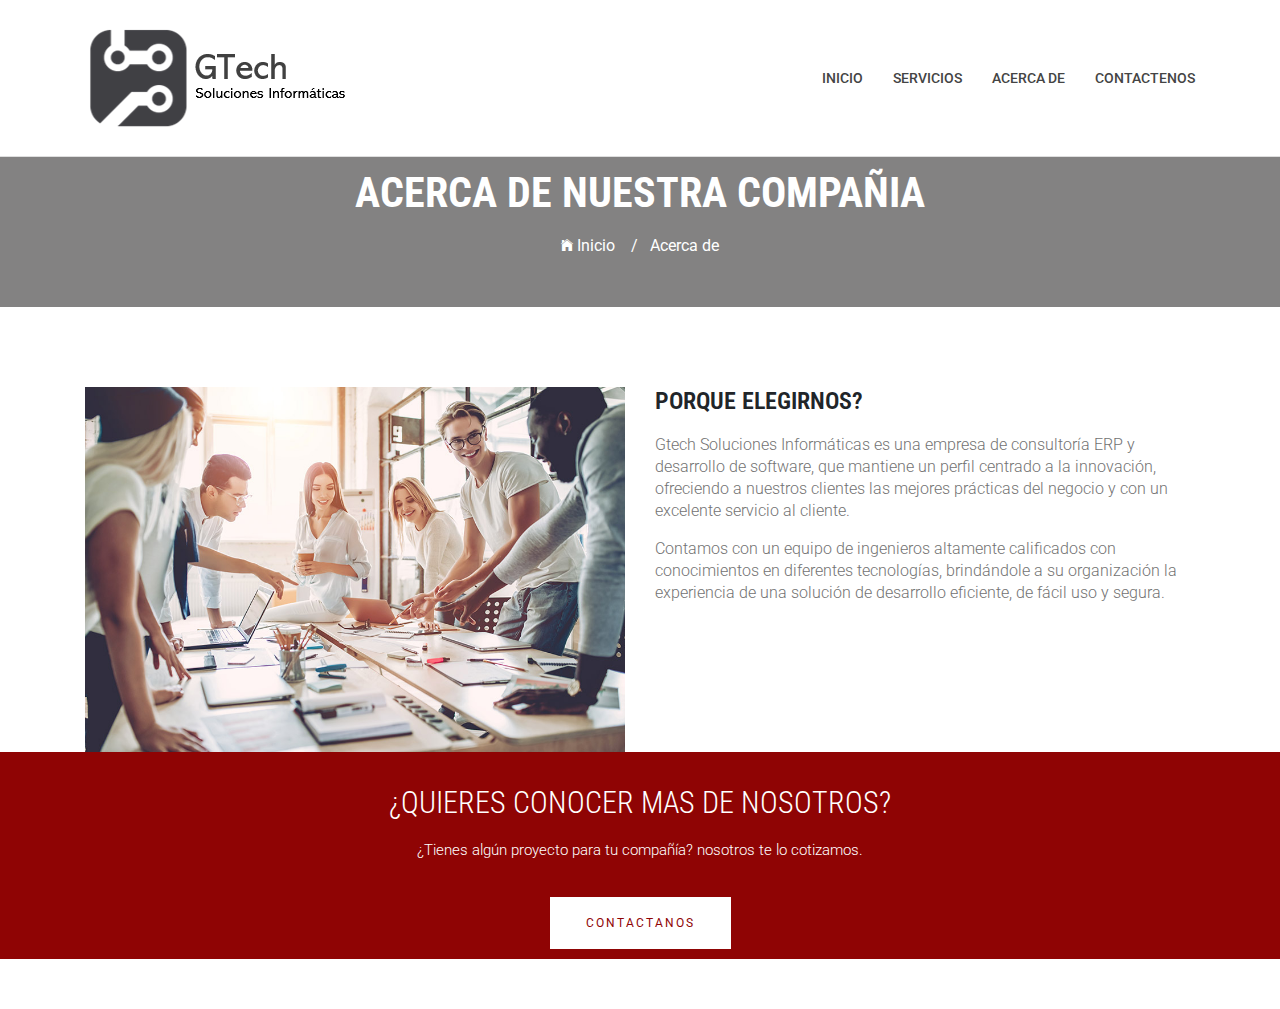
<file: about.html>
<!DOCTYPE html>
<html class="no-js">
    <head>
        <!-- Basic Page Needs
        ================================================== -->
        <meta charset="utf-8">
        <meta http-equiv="Content-Type" content="text/html; charset=utf-8">
        <link rel="icon" href="favicon.ico">
        <title>GTech Soluciones Informàticas</title>
        <meta name="description" content="">
        <meta name="keywords" content="">
        <meta name="author" content="">
        <!-- Mobile Specific Metas
        ================================================== -->
        <meta name="format-detection" content="telephone=no">
        <meta name="viewport" content="width=device-width, initial-scale=1">

        
        <!-- Template CSS Files
        ================================================== -->
        <!-- Twitter Bootstrs CSS -->
        <link rel="stylesheet" href="plugins/bootstrap/bootstrap.min.css">
        <!-- Ionicons Fonts Css -->
        <link rel="stylesheet" href="plugins/ionicons/ionicons.min.css">
        <!-- animate css -->
        <link rel="stylesheet" href="plugins/animate-css/animate.css">
        <!-- Hero area slider css-->
        <link rel="stylesheet" href="plugins/slider/slider.css">
        <!-- slick slider -->
        <link rel="stylesheet" href="plugins/slick/slick.css">
        <!-- Fancybox -->
        <link rel="stylesheet" href="plugins/facncybox/jquery.fancybox.css">
        <!-- hover -->
        <link rel="stylesheet" href="plugins/hover/hover-min.css">
        <!-- template main css file -->
        <link rel="stylesheet" href="css/style.css">
    </head>
    <body>

<!--
        ==================================================
        Header Section Start
        ================================================== -->
<section class="top-bar animated-header">
    <div class="container">
        <div class="row">
            <div class="col-lg-12">
                <nav class="navbar navbar-expand-lg navbar-light bg-light">
                    <a class="navbar-brand" href="index.html">
                        <img src="./images/Logo - nombre.png" alt="logo">
                    </a>
                    <button class="navbar-toggler" type="button" data-toggle="collapse" data-target="#navbarSupportedContent" aria-controls="navbarSupportedContent"
                        aria-expanded="false" aria-label="Toggle navigation">
                        <span class="navbar-toggler-icon"></span>
                    </button>

                    <div class="collapse navbar-collapse" id="navbarSupportedContent">
                        <ul class="navbar-nav ml-auto">
                            <li class="nav-item">
                                <a class="nav-link" href="index.html">Inicio
                                    <span class="sr-only">(current)</span>
                                </a>
                            </li>
                            <li class="nav-item">
                                <a class="nav-link" href="service.html">Servicios</a>
                            </li>
                        
                             <li class="nav-item">
                            <a class="nav-link" href="about.html">Acerca de</a>
                             </li>
                            <li class="nav-item">
                                <a class="nav-link" href="contact.html">Contactenos</a>
                            </li>
                        </ul>
                    </div>
                </nav>
            </div>
        </div>
    </div>
</section>

        <!-- 
        ================================================== 
            Global Page Section Start
        ================================================== -->
        <section class="global-page-header">
            <div class="container">
                <div class="row">
                    <div class="col-md-12">
                        <div class="block">
                            <br>
                            <br>
                            <h2>Acerca de nuestra compañia</h2>
                            <ol class="breadcrumb list-inline text-center">
                                <li class="list-inline-item">
                                    <a href="index.html">
                                        <i class="ion-ios-home"></i>
                                        Inicio  &nbsp; &nbsp;/
                                    </a>
                                </li>
                                <li class="active list-inline-item">Acerca de</li>
                            </ol>
                        </div>
                    </div>
                </div>
            </div>
        </section>


<!-- 
================================================== 
    Company Description Section Start
================================================== -->
<section class="company-description">
    <div class="container">
        <div class="row">
            <div class="col-md-6 wow fadeInLeft" data-wow-delay=".3s" >
                <img src="images/about/about-company.jpg" alt="" class="img-fluid">
            </div>
            <div class="col-md-6">
                <div class="block">
                    <h3 class="subtitle wow fadeInUp" data-wow-delay=".3s" data-wow-duration="500ms">Porque elegirnos?</h3>
                    <p  class="wow fadeInUp" data-wow-delay=".5s" data-wow-duration="500ms" >
                        Gtech Soluciones Informáticas es una empresa de consultoría ERP y desarrollo de software, que mantiene un perfil centrado a la innovación, ofreciendo a nuestros clientes las mejores prácticas del negocio y con un excelente servicio al cliente.
                    </p>
                    <p  class="wow fadeInUp" data-wow-delay=".7s" data-wow-duration="500ms">
                        Contamos con un equipo de ingenieros altamente calificados con conocimientos en diferentes tecnologías, brindándole a su organización la experiencia de una solución de desarrollo eficiente, de fácil uso y segura.
                    </p>
                    
                </div>
            </div>
        </div>
    </div>
</section>


            <!--
            ==================================================
            Call To Action Section Start
            ================================================== -->
            <section id="call-to-action">
                <div class="container">
                    <div class="row">
                        <div class="col-md-12">
                            <div class="block">
                                <br>
                                <h2 class="title wow fadeInDown" data-wow-delay=".3s" data-wow-duration="500ms">¿Quieres conocer mas de nosotros? </h1>
                                <p class="wow fadeInDown" data-wow-delay=".5s" data-wow-duration="500ms">¿Tienes algún proyecto para tu compañía? nosotros te lo cotizamos.</p>
                                <a href="contact.html" class="btn btn-default btn-contact wow fadeInDown" data-wow-delay=".7s" data-wow-duration="500ms">Contactanos</a>
                            </div>
                        </div>
                        
                    </div>
                </div>
            </section>


            <!--
            ==================================================
            Footer Section Start
            ================================================== -->
            <footer id="footer">
                <div class="container">
                    <div class="row content-justify-between">
                       <!-- <div class="col-md-8 col-12 text-center text-lg-left text-md-left">
                            <p class="copyright">Copyright: Design and Developed by <a href="http://www.Themefisher.com" target="_blank">Themefisher</a>. <br> 
                                Get More Bootstrap Template From Our 
                                <a href="https://themefisher.com/free-bootstrap-templates/" target="_blank">Store</a>
                            </p>
                        </div>
                        <div class="col-md-4 col-12">
                            <!-- Social Media 
                            <ul class="social text-center text-md-right text-lg-right">
                                <li>
                                    <a href="http://wwww.fb.com/themefisher" class="Facebook">
                                        <i class="ion-social-facebook"></i>
                                    </a>
                                </li>
                                <li>
                                    <a href="http://wwww.twitter.com/themefisher" class="Twitter">
                                        <i class="ion-social-twitter"></i>
                                    </a>
                                </li>
                                <li>
                                    <a href="#" class="Linkedin">
                                        <i class="ion-social-linkedin"></i>
                                    </a>
                                </li>
                                <li>
                                    <a href="http://wwww.fb.com/themefisher" class="Google Plus">
                                        <i class="ion-social-googleplus"></i>
                                    </a>
                                </li>
                            </ul>
                        </div> -->
                    </div>
                </div>
            </footer> <!-- /#footer -->

	<!-- Template Javascript Files
	================================================== -->
	<!-- jquery -->
	<script src="plugins/jQurey/jquery.min.js"></script>
	<!-- Form Validation -->
    <script src="plugins/form-validation/jquery.form.js"></script> 
    <script src="plugins/form-validation/jquery.validate.min.js"></script>
	<!-- slick slider -->
	<script src="plugins/slick/slick.min.js"></script>
	<!-- bootstrap js -->
	<script src="plugins/bootstrap/bootstrap.min.js"></script>
	<!-- wow js -->
	<script src="plugins/wow-js/wow.min.js"></script>
	<!-- slider js -->
	<script src="plugins/slider/slider.js"></script>
	<!-- Fancybox -->
	<script src="plugins/facncybox/jquery.fancybox.js"></script>
	<!-- template main js -->
	<script src="js/main.js"></script>
 	</body>
</html>
</file>
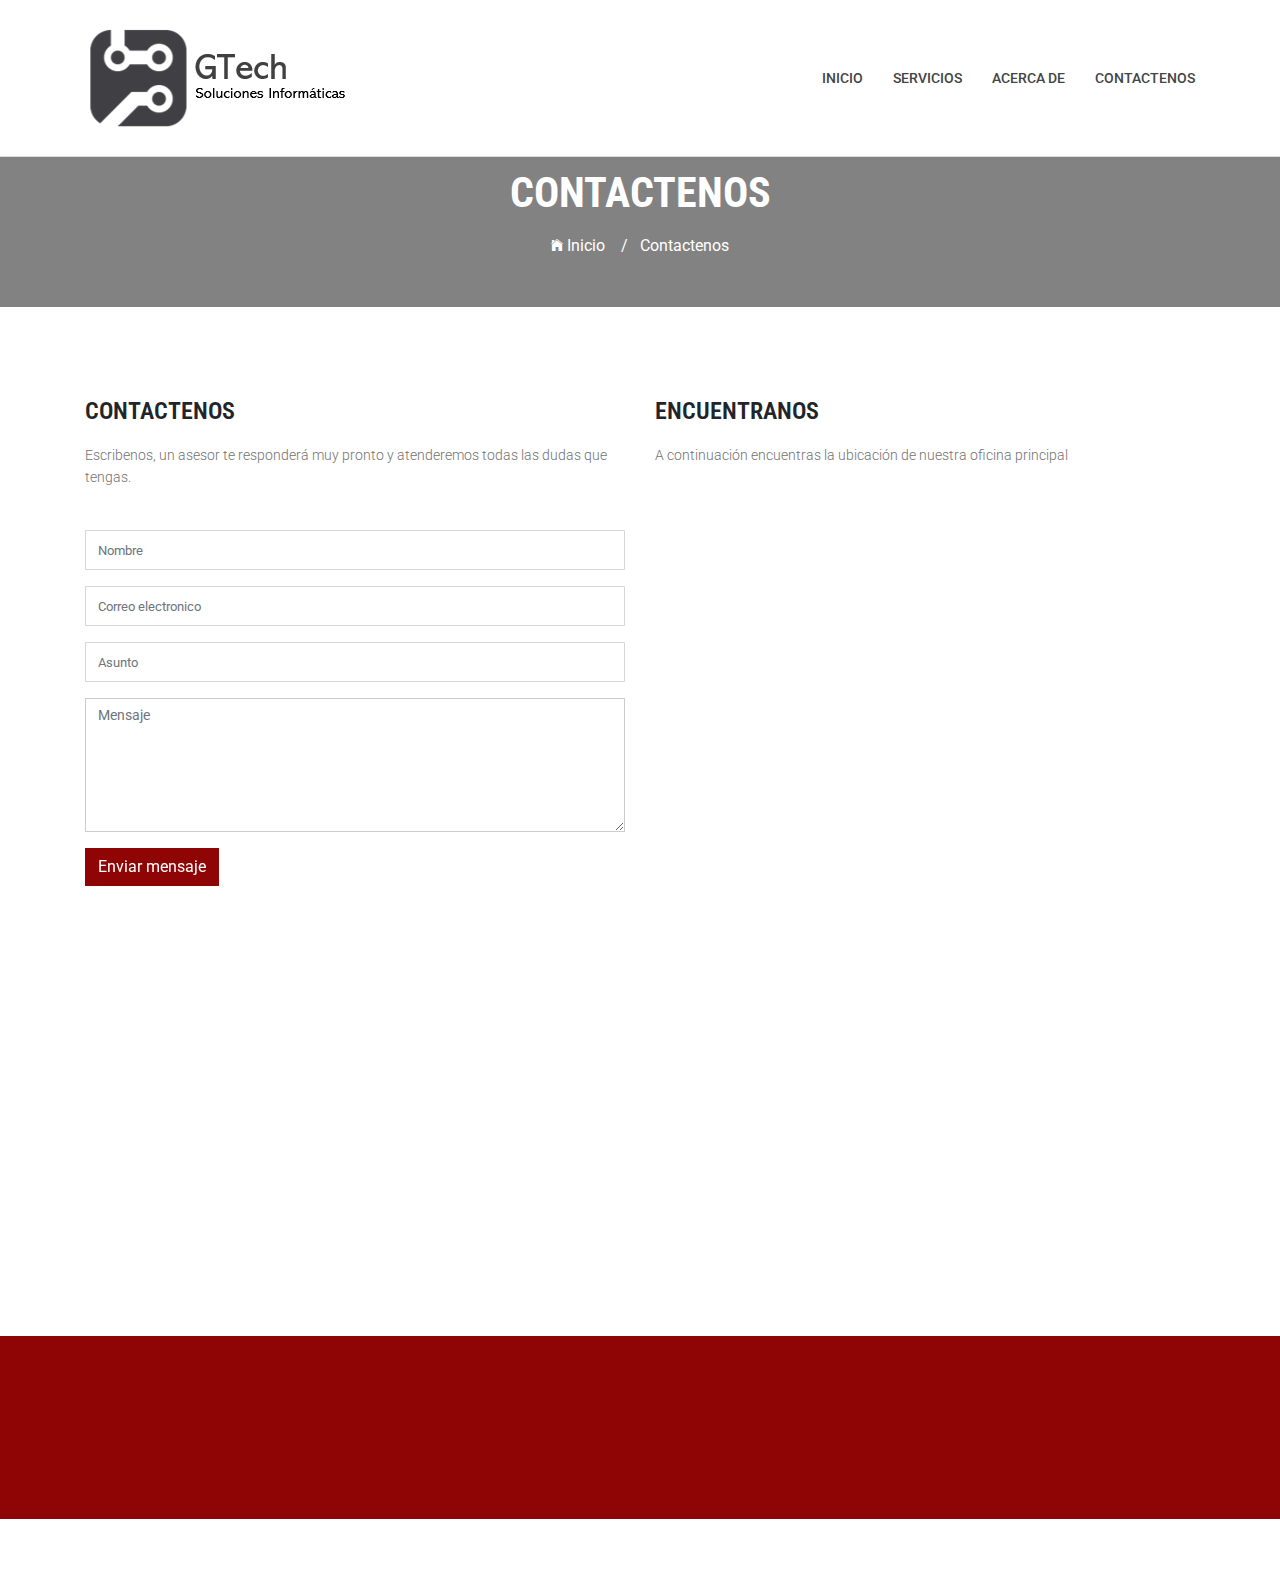
<file: contact.html>
<!DOCTYPE html>
<html class="no-js">
    <head>
        <!-- Basic Page Needs
        ================================================== -->
        <meta charset="utf-8">
        <meta http-equiv="Content-Type" content="text/html; charset=utf-8">
        <link rel="icon" href="favicon.ico">
        <title>GTech Soluciones Informáticas</title>
        <meta name="description" content="">
        <meta name="keywords" content="">
        <meta name="author" content="">
        <!-- Mobile Specific Metas
        ================================================== -->
        <meta name="format-detection" content="telephone=no">
        <meta name="viewport" content="width=device-width, initial-scale=1">

        
        <!-- Template CSS Files
        ================================================== -->
        <!-- Twitter Bootstrs CSS -->
        <link rel="stylesheet" href="plugins/bootstrap/bootstrap.min.css">
        <!-- Ionicons Fonts Css -->
        <link rel="stylesheet" href="plugins/ionicons/ionicons.min.css">
        <!-- animate css -->
        <link rel="stylesheet" href="plugins/animate-css/animate.css">
        <!-- Hero area slider css-->
        <link rel="stylesheet" href="plugins/slider/slider.css">
        <!-- slick slider -->
        <link rel="stylesheet" href="plugins/slick/slick.css">
        <!-- Fancybox -->
        <link rel="stylesheet" href="plugins/facncybox/jquery.fancybox.css">
        <!-- hover -->
        <link rel="stylesheet" href="plugins/hover/hover-min.css">
        <!-- template main css file -->
        <link rel="stylesheet" href="css/style.css">
    </head>
    <body>

<!--
        ==================================================
        Header Section Start
        ================================================== -->
<section class="top-bar animated-header">
    <div class="container">
        <div class="row">
            <div class="col-lg-12">
                <nav class="navbar navbar-expand-lg navbar-light bg-light">
                    <a class="navbar-brand" href="index.html">
                        <img src="./images/Logo - nombre.png" alt="logo">
                    </a>
                    <button class="navbar-toggler" type="button" data-toggle="collapse" data-target="#navbarSupportedContent" aria-controls="navbarSupportedContent"
                        aria-expanded="false" aria-label="Toggle navigation">
                        <span class="navbar-toggler-icon"></span>
                    </button>

                    <div class="collapse navbar-collapse" id="navbarSupportedContent">
                        <ul class="navbar-nav ml-auto">
                            <li class="nav-item">
                                <a class="nav-link" href="index.html">Inicio
                                    <span class="sr-only">(current)</span>
                                </a>
                            </li>
                            <li class="nav-item">
                                <a class="nav-link" href="service.html">Servicios</a>
                            </li>
                            <li class="nav-item">
                                <a class="nav-link" href="about.html">Acerca de</a>
                            </li>
                                                    
                            <li class="nav-item">
                                <a class="nav-link" href="contact.html">Contactenos</a>
                            </li>
                        </ul>
                    </div>
                </nav>
            </div>
        </div>
    </div>
</section>

        <!-- 
        ================================================== 
            Global Page Section Start
        ================================================== -->
        <section class="global-page-header">
            <div class="container">
                <div class="row">
                    <div class="col-md-12">
                        <div class="block">
                            <br>
                            <br>
                            <h2>Contactenos</h2>
                            <ol class="breadcrumb list-inline text-center">
                                <li class="list-inline-item">
                                    <a href="index.html">
                                        <i class="ion-ios-home"></i>
                                        Inicio  &nbsp; &nbsp;/
                                    </a>
                                </li>
                                <li class="active list-inline-item">Contactenos</li>
                            </ol>
                        </div>
                    </div>
                </div>
            </div>
        </section>


<!-- 
================================================== 
    Contact Section Start
================================================== -->
<section id="contact-section">
    <div class="container">
        <div class="row">
            <div class="col-md-6 mb-5 mb-md-0">
                <div class="block">
                    <h2 class="subtitle wow fadeInDown" data-wow-duration="500ms" data-wow-delay=".3s">Contactenos</h2>
                    <p class="subtitle-des wow fadeInDown" data-wow-duration="500ms" data-wow-delay=".5s">
                       Escribenos, un asesor te responderá muy pronto y atenderemos todas las dudas que tengas.
                    </p>
                    <div class="contact-form">
                        <form id="contact-form" method="#" action="#" role="form">
                
                            <div class="form-group wow fadeInDown" data-wow-duration="500ms" data-wow-delay=".6s">
                                <input type="text" placeholder="Nombre" class="form-control" name="name" id="name">
                            </div>
                            
                            <div class="form-group wow fadeInDown" data-wow-duration="500ms" data-wow-delay=".8s">
                                <input type="email" placeholder="Correo electronico" class="form-control" name="email" id="email" >
                            </div>
                            
                            <div class="form-group wow fadeInDown" data-wow-duration="500ms" data-wow-delay="1s">
                                <input type="text" placeholder="Asunto" class="form-control" name="subject" id="subject">
                            </div>
                            
                            <div class="form-group wow fadeInDown" data-wow-duration="500ms" data-wow-delay="1.2s">
                                <textarea rows="6" placeholder="Mensaje" class="form-control" name="message" id="message"></textarea>    
                            </div>
                            
                            <div id="success" class="success">
                                Gracias! Tu correo esta en camino :)
                            </div>
                            
                            <div id="error" class="error">
                                No hemos podido enviar tu mensaje. Intenta mas tarde:(
                            </div>
                            
                            <div id="submit" class="wow fadeInDown" data-wow-duration="500ms" data-wow-delay="1.4s">
                                <button type="submit" id="contact-submit" class="btn btn-default btn-send hvr-bounce-to-right" value="Send Message">Enviar mensaje</button>
                            </div>                      
                        </form>
                    </div>
                </div>
            </div>
            <div class="col-md-6">
                 <div class="map-area">
                    <h2 class="subtitle  wow fadeInDown" data-wow-duration="500ms" data-wow-delay=".3s">Encuentranos </h2>
                    <p class="subtitle-des wow fadeInDown" data-wow-duration="500ms" data-wow-delay=".5s">
                        A continuación encuentras la ubicación de nuestra oficina principal
                        
                    </p>
                    <div class="map">
                        <iframe src="https://www.google.com/maps/embed?pb=!1m14!1m8!1m3!1d1988.1844587961275!2d-74.02442611946185!3d4.705812761965057!3m2!1i1024!2i768!4f13.1!3m3!1m2!1s0x0%3A0xbea12b29af5ba9bc!2sAltos%20Del%20Cerro!5e0!3m2!1ses-419!2sco!4v1651543530113!5m2!1ses-419!2sco" width="600" height="450" style="border:0;" allowfullscreen="" loading="lazy" referrerpolicy="no-referrer-when-downgrade"></iframe>
                    </div>
                </div>
            </div>
        </div>
        <div class="row address-details">
            <div class="col-lg-4 col-sm-6">
                <div class="phone wow fadeInLeft" data-wow-duration="500ms" data-wow-delay=".9s">
                    <i class="ion-ios-telephone-outline"></i>
                    <br>
                    <img src="./images/telefono.png" alt="telefono">
                   
                </div>
            </div>
            
            <div class="col-lg-4 col-sm-6">
                <div class="email wow fadeInLeft" data-wow-duration="500ms" data-wow-delay=".7s">
                    <i class="ion-ios-email-outline"></i>
                    <br>
                    <img src="./images/correo.png" alt="email">
                    
                </div>
            </div>
            <div class="col-lg-4 col-sm-6">
                <div class="address wow fadeInLeft" data-wow-duration="500ms" data-wow-delay=".5s">
                    <i class="ion-ios-location-outline"></i>
                    <br>
                    <img src="./images/direccion.png" alt="direccion">
                   
                </div>
            </div>

        </div>
    </div>
</section>  




            <!--
            ==================================================
            Call To Action Section Start
            ================================================== -->
            <section id="call-to-action">
                <div class="container">
                    <div class="row">
                        <div class="col-md-12">
                            <div class="block">
                                <h2 class="title wow fadeInDown" data-wow-delay=".3s" data-wow-duration="500ms">¿Quieres conocer mas de nosotros? </h1>
                                <p class="wow fadeInDown" data-wow-delay=".5s" data-wow-duration="500ms">¿Tienes algún proyecto para tu compañía? nosotros te lo cotizamos.</p>
                                <a href="contact.html" class="btn btn-default btn-contact wow fadeInDown" data-wow-delay=".7s" data-wow-duration="500ms">Contactanos</a>
                            </div>
                        </div>
                        
                    </div>
                </div>
            </section>

            <!--
            ==================================================
            Footer Section Start
            ================================================== -->
            <footer id="footer">
                <div class="container">
                    <div class="row content-justify-between">
                       <!--  <div class="col-md-8 col-12 text-center text-lg-left text-md-left">
                            <p class="copyright">Copyright: Design and Developed by <a href="http://www.Themefisher.com" target="_blank">Themefisher</a>. <br> 
                                Get More Bootstrap Template From Our 
                                <a href="https://themefisher.com/free-bootstrap-templates/" target="_blank">Store</a>
                            </p>
                        </div>
                        <div class="col-md-4 col-12">
                            <!-- Social Media
                            <ul class="social text-center text-md-right text-lg-right">
                                <li>
                                    <a href="http://wwww.fb.com/themefisher" class="Facebook">
                                        <i class="ion-social-facebook"></i>
                                    </a>
                                </li>
                                <li>
                                    <a href="http://wwww.twitter.com/themefisher" class="Twitter">
                                        <i class="ion-social-twitter"></i>
                                    </a>
                                </li>
                                <li>
                                    <a href="#" class="Linkedin">
                                        <i class="ion-social-linkedin"></i>
                                    </a>
                                </li>
                                <li>
                                    <a href="http://wwww.fb.com/themefisher" class="Google Plus">
                                        <i class="ion-social-googleplus"></i>
                                    </a>
                                </li>
                            </ul>
                        </div>-->
                    </div>
                </div>
            </footer> <!-- /#footer -->

	<!-- Template Javascript Files
	================================================== -->
	<!-- jquery -->
	<script src="plugins/jQurey/jquery.min.js"></script>
	<!-- Form Validation -->
    <script src="plugins/form-validation/jquery.form.js"></script> 
    <script src="plugins/form-validation/jquery.validate.min.js"></script>
	<!-- slick slider -->
	<script src="plugins/slick/slick.min.js"></script>
	<!-- bootstrap js -->
	<script src="plugins/bootstrap/bootstrap.min.js"></script>
	<!-- wow js -->
	<script src="plugins/wow-js/wow.min.js"></script>
	<!-- slider js -->
	<script src="plugins/slider/slider.js"></script>
	<!-- Fancybox -->
	<script src="plugins/facncybox/jquery.fancybox.js"></script>
	<!-- template main js -->
	<script src="js/main.js"></script>
 	</body>
</html>
</file>
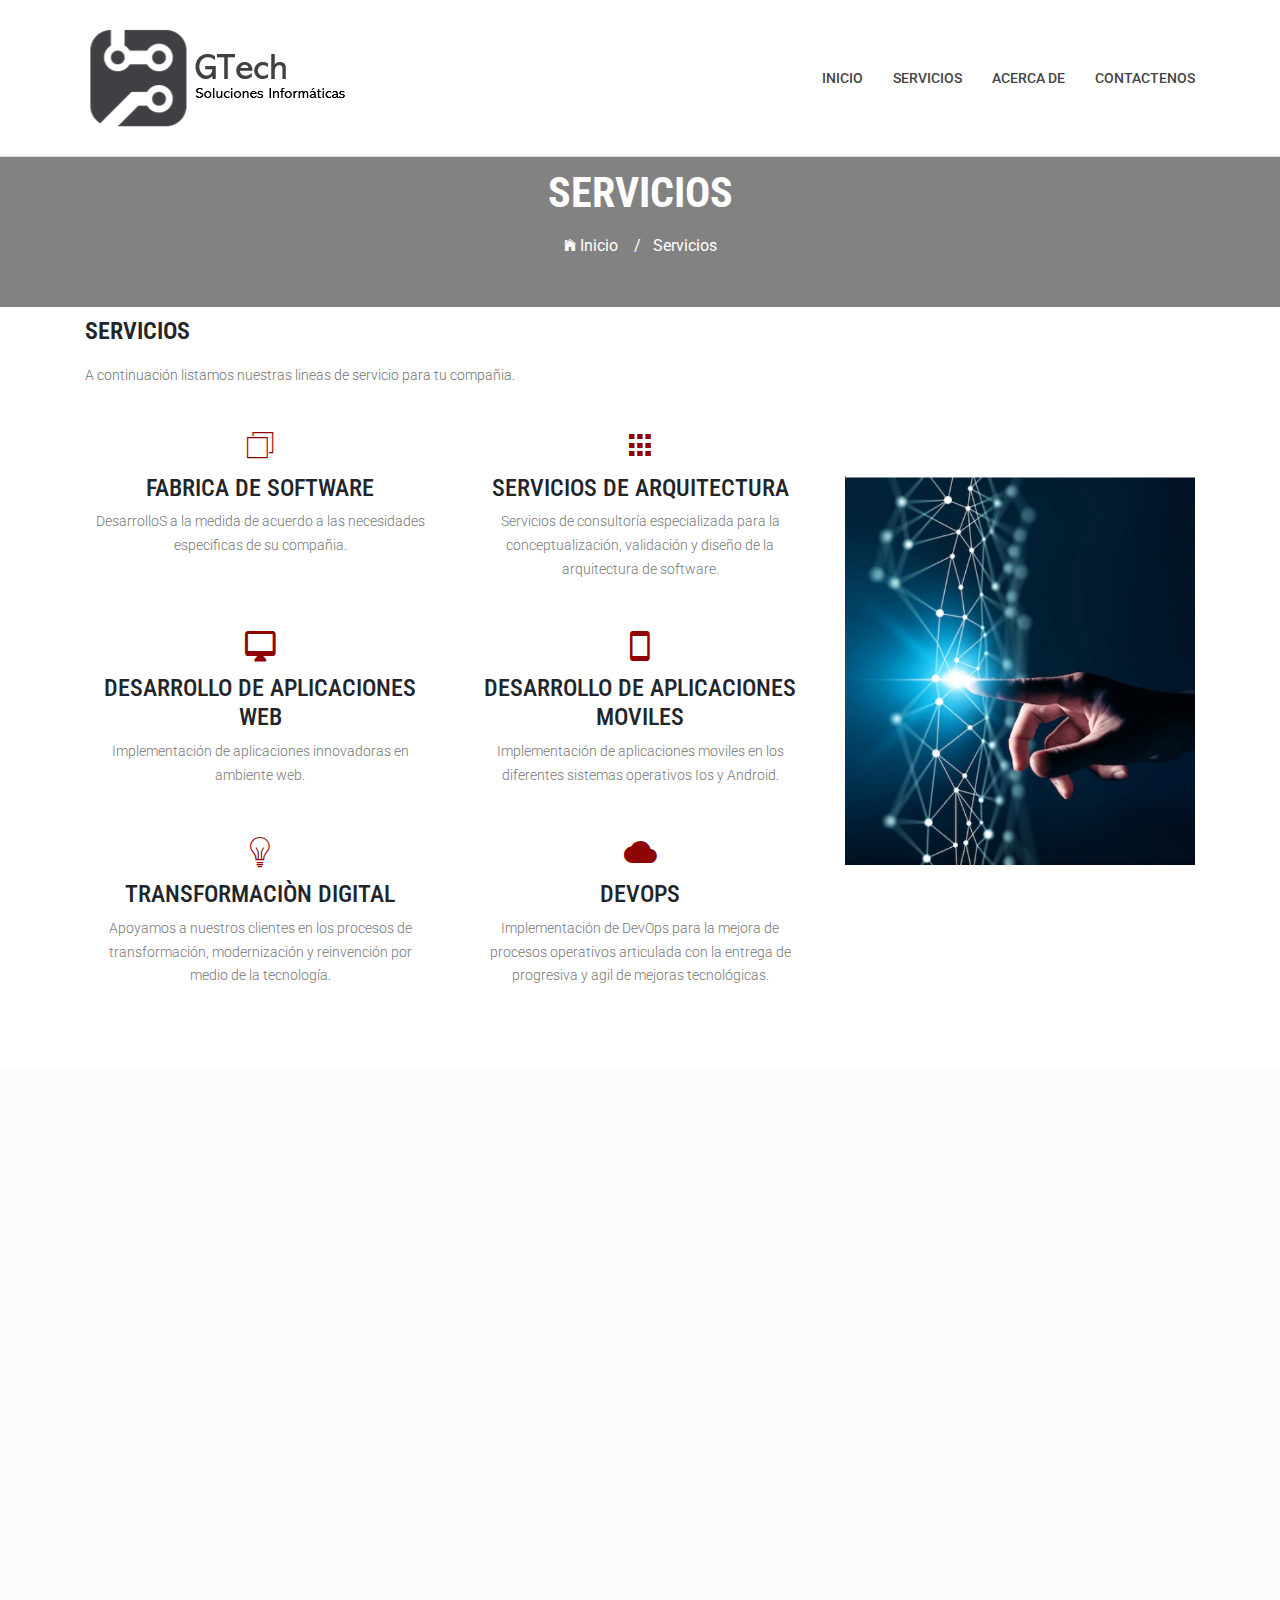
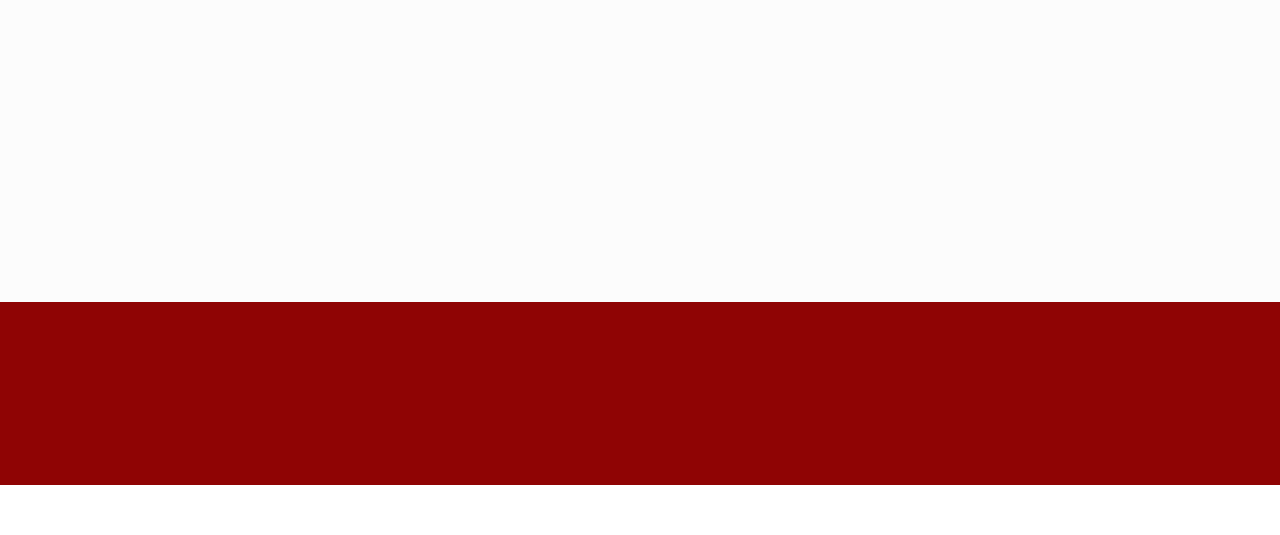
<file: service.html>
<!DOCTYPE html>
<html class="no-js">
    <head>
        <!-- Basic Page Needs
        ================================================== -->
        <meta charset="utf-8">
        <meta http-equiv="Content-Type" content="text/html; charset=utf-8">
        <link rel="icon" href="favicon.ico">
        <title>GTech Soluciones Informáticas</title>
        <meta name="description" content="">
        <meta name="keywords" content="">
        <meta name="author" content="">
        <!-- Mobile Specific Metas
        ================================================== -->
        <meta name="format-detection" content="telephone=no">
        <meta name="viewport" content="width=device-width, initial-scale=1">
        <!-- Atrubuir fotos
        ================================================== -->
        <a href='https://www.freepik.es/vectores/fondo-redes'>Vector de fondo redes creado por rawpixel.com - www.freepik.es</a>  <!-- Template CSS Files
        ================================================== -->
        <!-- Twitter Bootstrs CSS -->
        <link rel="stylesheet" href="plugins/bootstrap/bootstrap.min.css">
        <!-- Ionicons Fonts Css -->
        <link rel="stylesheet" href="plugins/ionicons/ionicons.min.css">
        <!-- animate css -->
        <link rel="stylesheet" href="plugins/animate-css/animate.css">
        <!-- Hero area slider css-->
        <link rel="stylesheet" href="plugins/slider/slider.css">
        <!-- slick slider -->
        <link rel="stylesheet" href="plugins/slick/slick.css">
        <!-- Fancybox -->
        <link rel="stylesheet" href="plugins/facncybox/jquery.fancybox.css">
        <!-- hover -->
        <link rel="stylesheet" href="plugins/hover/hover-min.css">
        <!-- template main css file -->
        <link rel="stylesheet" href="css/style.css">
    </head>
    <body>

<!--
        ==================================================
        Header Section Start
        ================================================== -->
<section class="top-bar animated-header">
    <div class="container">
        <div class="row">
            <div class="col-lg-12">
                <nav class="navbar navbar-expand-lg navbar-light bg-light">
                    <a class="navbar-brand" href="index.html">
                        <img src="./images/Logo - nombre.png" alt="logo">
                    </a>
                    <button class="navbar-toggler" type="button" data-toggle="collapse" data-target="#navbarSupportedContent" aria-controls="navbarSupportedContent"
                        aria-expanded="false" aria-label="Toggle navigation">
                        <span class="navbar-toggler-icon"></span>
                    </button>

                    <div class="collapse navbar-collapse" id="navbarSupportedContent">
                        <ul class="navbar-nav ml-auto">
                            <li class="nav-item">
                                <a class="nav-link" href="index.html">Inicio
                                    <span class="sr-only">(current)</span>
                                </a>
                            </li>
                            
                            <li class="nav-item">
                                <a class="nav-link" href="service.html">Servicios</a>
                            </li>
                            <li class="nav-item">
                                <a class="nav-link" href="about.html">Acerca de</a>
                            </li>
                            <li class="nav-item">
                                <a class="nav-link" href="contact.html">Contactenos</a>
                            </li>
                        </ul>
                    </div>
                </nav>
            </div>
        </div>
    </div>
</section>

        <!-- 
        ================================================== 
            Global Page Section Start
        ================================================== -->
        <section class="global-page-header">
            <div class="container">
                <div class="row">
                    <div class="col-md-12">
                        <div class="block">
                            <br>
                            <h2>Servicios</h2>
                            <ol class="breadcrumb list-inline text-center">
                                <li class="list-inline-item">
                                    <a href="index.html">
                                        <i class="ion-ios-home"></i>
                                        Inicio  &nbsp; &nbsp;/
                                    </a>
                                </li>
                                <li class="active list-inline-item">Servicios</li>
                            </ol>
                        </div>
                    </div>
                </div>
            </div>
        </section>


<!-- 
================================================== 
    Service Page Section  Start
================================================== -->
<section id="service-page" class="pages service-page">
    <div class="container">
        <div class="row">
            <div class="col-lg-6">
                <h2 class="subtitle wow fadeInUp animated" data-wow-delay=".3s" data-wow-duration="500ms">Servicios</h2>
                <p class="subtitle-des wow fadeInUp animated" data-wow-delay=".5s" data-wow-duration="500ms">
                    A continuación listamos nuestras lineas de servicio para tu compañia.</p>
            </div>
        </div>
        <div class="row">
            <div class="col-lg-8 order-2 order-lg-1">
                <div class="block">
                    <div class="row service-parts">
                        <div class="col-md-6">
                            <div class="block wow fadeInUp animated" data-wow-duration="400ms" data-wow-delay="600ms">
                                <i class="ion-ios-browsers-outline"></i>
                                <h4>FABRICA DE SOFTWARE</h4>
                                <p>DesarrolloS a la medida de acuerdo a las necesidades especificas de su compañia.</p>
                            </div>
                        </div>
                        <div class="col-md-6">
                            <div class="block wow fadeInUp animated" data-wow-duration="400ms" data-wow-delay="800ms">
                                <i class="ion-android-apps"></i>
                                <h4>SERVICIOS DE ARQUITECTURA</h4>
                                <p>Servicios de consultoría especializada para la conceptualización, validación y diseño de la arquitectura de software.</p>
                            </div>
                        </div>
                        <div class="col-md-6">
                            <div class="block wow fadeInUp animated" data-wow-duration="400ms" data-wow-delay="600ms">
                                <i class="ion-android-desktop"></i>
                                <h4>DESARROLLO DE APLICACIONES WEB</h4>
                                <p>Implementación de aplicaciones innovadoras en ambiente web.</p>
                            </div>
                        </div>
                        <div class="col-md-6">
                            <div class="block wow fadeInUp animated" data-wow-duration="400ms" data-wow-delay="800ms">
                                <i class="ion-android-phone-portrait"></i>
                                <h4>DESARROLLO DE APLICACIONES MOVILES</h4>
                                <p>Implementación de aplicaciones moviles en los diferentes sistemas operativos Ios y Android.</p>
                            </div>
                        </div>
                        <div class="col-md-6">
                            <div class="block wow fadeInUp animated" data-wow-duration="400ms" data-wow-delay="1s">
                                <i class="ion-ios-lightbulb-outline"></i>
                                <h4>TRANSFORMACIÒN DIGITAL</h4>
                                <p>Apoyamos a nuestros clientes en los procesos de transformación, modernización y reinvención por medio de la tecnología.</p>
                            </div>
                        </div>
                        <div class="col-md-6">
                            <div class="block wow fadeInUp animated" data-wow-duration="400ms" data-wow-delay="1.1s">
                                <i class="ion-android-cloud"></i>
                                <h4>DEVOPS</h4>
                                <p>Implementación de DevOps para la mejora de procesos operativos articulada con la entrega de progresiva y agil de mejoras tecnológicas.</p>
                            </div>
                        </div>
                    </div>
                </div>
            </div>
            <div class="col-lg-4 order-1 order-lg-2">
                <div class="block">
                    <img class="img-fluid" src="images/in_touch.PNG" alt="">
                </div>
            </div>
        </div>
    </div>
</section>


<!-- 
================================================== 
    Works Section Start
================================================== -->
<section class="works service-page">
    <div class="container">
        <h2 class="subtitle wow fadeInUp animated" data-wow-delay=".3s" data-wow-duration="500ms">Algunas de nuestras tecnologías usadas</h2>
        <p class="subtitle-des wow fadeInUp animated" data-wow-delay=".5s" data-wow-duration="500ms">
            Esta son algunas de las herramientas que hemos utilizado en los proyectos de nuestros clientes.
        </p>
        <div class="row">
            <div class="col-md-4 col-sm-4">
                <figure class="wow fadeInLeft animated portfolio-item" data-wow-duration="500ms" data-wow-delay="0ms">
                    <div class="img-wrapper">
                        <img src="images/portfolio/ERP.png" class="img-fluid" alt="this is a title">
                        <div class="overlay">
                            <div class="buttons">
                            </div>
                        </div>
                    </div>
                    <figcaption>
                        <h4>
                            <a href="#">
                                Consultoria ERP
                            </a>
                        </h4>
                        <p>
                            SAP R/3 ABAP, SAP Business One, SAP S/4HANA, DMS.
                        </p>
                    </figcaption>
                </figure>
            </div>
            <div class="col-md-4 col-sm-4">
                <figure class="wow fadeInLeft animated portfolio-item" data-wow-duration="500ms" data-wow-delay="0ms">
                    <div class="img-wrapper">
                        <img src="images/portfolio/Integraciones.png" class="img-fluid" alt="this is a title">
                        <div class="overlay">
                            <div class="buttons">
                            </div>
                        </div>
                    </div>
                    <figcaption>
                        <h4>
                            <a href="#">
                                Integraciones
                            </a>
                        </h4>
                        <p>
                            Shopify, HubSpot, Salesforce.
                        </p>
                    </figcaption>
                </figure>
            </div>

            <div class="col-md-4 col-sm-4">
                <figure class="wow fadeInLeft animated" data-wow-duration="500ms" data-wow-delay="300ms">
                    <div class="img-wrapper">
                        <img src="images/portfolio/DEV.png" class="img-fluid" alt="this is a title">
                        <div class="overlay">
                            <div class="buttons">
                            </div>
                        </div>
                    </div>
                    <figcaption>
                        <h4>
                            <a href="#">
                                Lenguajes de programación
                            </a>
                        </h4>
                        <p>
                            C#, Java, Node, Angular, React, Ruby, JavaScript.
                        </p>
                    </figcaption>
                </figure>
            </div>

            <div class="col-md-4 col-sm-4">
                <figure class="wow fadeInLeft animated" data-wow-duration="500ms" data-wow-delay="300ms">
                    <div class="img-wrapper">
                        <img src="images/portfolio/BD.png" class="img-fluid" alt="">
                        <div class="overlay">
                            <div class="buttons">
                            </div>
                        </div>
                    </div>
                    <figcaption>
                        <h4>
                            <a href="#">
                                Bases de datos
                            </a>
                        </h4>
                        <p>
                            SQL Server, Oracle , Postgress, MySQL.
                        </p>
                    </figcaption>
                </figure>
            </div>

            <div class="col-md-4 col-sm-4">
                <figure class="wow fadeInLeft animated" data-wow-duration="500ms" data-wow-delay="600ms">
                    <div class="img-wrapper">
                        <img src="images/portfolio/DEVOPs2.png" class="img-fluid" alt="">
                        <div class="overlay">
                        </div>
                    </div>
                    <figcaption>
                        <h4>
                            <a href="#">
                                DevOps
                            </a>
                        </h4>
                        <p>
                            Amazon, Azure, GCP.
                        </p>
                    </figcaption>
                </figure>
            </div>
         </div>
    </div>
</section>



            <!--
            ==================================================
            Call To Action Section Start
            ================================================== -->
            <section id="call-to-action">
                <div class="container">
                    <div class="row">
                        <div class="col-md-12">
                            <div class="block">
                                <h2 class="title wow fadeInDown" data-wow-delay=".3s" data-wow-duration="500ms">¿Quieres conocer mas de nosotros? </h1>
                                <p class="wow fadeInDown" data-wow-delay=".5s" data-wow-duration="500ms">¿Tienes algún proyecto para tu compañía? nosotros te lo cotizamos.</p>
                                <a href="contact.html" class="btn btn-default btn-contact wow fadeInDown" data-wow-delay=".7s" data-wow-duration="500ms">Contactanos</a>
                            </div>
                        </div>
                        
                    </div>
                </div>
            </section>

            <!--
            ==================================================
            Footer Section Start
            ================================================== -->
            <footer id="footer">
                <div class="container">
                    <div class="row content-justify-between">
                      <!--  <div class="col-md-8 col-12 text-center text-lg-left text-md-left">
                            <p class="copyright">Copyright: Design and Developed by <a href="http://www.Themefisher.com" target="_blank">Themefisher</a>. <br> 
                                Get More Bootstrap Template From Our 
                                <a href="https://themefisher.com/free-bootstrap-templates/" target="_blank">Store</a>
                            </p>
                        </div>
                        <div class="col-md-4 col-12">
                            <!-- Social Media 
                            <ul class="social text-center text-md-right text-lg-right">
                                <li>
                                    <a href="http://wwww.fb.com/themefisher" class="Facebook">
                                        <i class="ion-social-facebook"></i>
                                    </a>
                                </li>
                                <li>
                                    <a href="http://wwww.twitter.com/themefisher" class="Twitter">
                                        <i class="ion-social-twitter"></i>
                                    </a>
                                </li>
                                <li>
                                    <a href="#" class="Linkedin">
                                        <i class="ion-social-linkedin"></i>
                                    </a>
                                </li>
                                <li>
                                    <a href="http://wwww.fb.com/themefisher" class="Google Plus">
                                        <i class="ion-social-googleplus"></i>
                                    </a>
                                </li>
                            </ul>
                        </div>  -->
                    </div>
                </div>
            </footer> <!-- /#footer -->

	<!-- Template Javascript Files
	================================================== -->
	<!-- jquery -->
	<script src="plugins/jQurey/jquery.min.js"></script>
	<!-- Form Validation -->
    <script src="plugins/form-validation/jquery.form.js"></script> 
    <script src="plugins/form-validation/jquery.validate.min.js"></script>
	<!-- slick slider -->
	<script src="plugins/slick/slick.min.js"></script>
	<!-- bootstrap js -->
	<script src="plugins/bootstrap/bootstrap.min.js"></script>
	<!-- wow js -->
	<script src="plugins/wow-js/wow.min.js"></script>
	<!-- slider js -->
	<script src="plugins/slider/slider.js"></script>
	<!-- Fancybox -->
	<script src="plugins/facncybox/jquery.fancybox.js"></script>
	<!-- template main js -->
	<script src="js/main.js"></script>
 	</body>
</html>
</file>
<file: plugins/slider/slider.css>
/* -------------------------------- 

Primary style

-------------------------------- */


.cd-words-wrapper {
  display: inline-block;
  position: relative;
  text-align: left;
}
.cd-words-wrapper b {
  display: inline-block;
  position: absolute;
  white-space: nowrap;
  left: 0;
  top: 0;
}
.cd-words-wrapper b.is-visible {
  position: relative;
}
.no-js .cd-words-wrapper b {
  opacity: 0;
}
.no-js .cd-words-wrapper b.is-visible {
  opacity: 1;
}


xslide 

-------------------------------- */
.cd-headline.slide span {
  display: inline-block;
  padding: .2em 0;
}
.cd-headline.slide .cd-words-wrapper {
  overflow: hidden;
  vertical-align: top;
  width: auto!important;
}
.cd-headline.slide b {
  opacity: 0;
  top: .2em;
}
.cd-headline.slide b.is-visible {
  top: 0;
  opacity: 1;
  -webkit-animation: slide-in 0.6s;
  -moz-animation: slide-in 0.6s;
  animation: slide-in 0.6s;
}
.cd-headline.slide b.is-hidden {
  -webkit-animation: slide-out 0.6s;
  -moz-animation: slide-out 0.6s;
  animation: slide-out 0.6s;
}

@-webkit-keyframes slide-in {
  0% {
    opacity: 0;
    -webkit-transform: translateY(-100%);
  }
  60% {
    opacity: 1;
    -webkit-transform: translateY(20%);
  }
  100% {
    opacity: 1;
    -webkit-transform: translateY(0);
  }
}
@-moz-keyframes slide-in {
  0% {
    opacity: 0;
    -moz-transform: translateY(-100%);
  }
  60% {
    opacity: 1;
    -moz-transform: translateY(20%);
  }
  100% {
    opacity: 1;
    -moz-transform: translateY(0);
  }
}
@keyframes slide-in {
  0% {
    opacity: 0;
    -webkit-transform: translateY(-100%);
    -moz-transform: translateY(-100%);
    -ms-transform: translateY(-100%);
    -o-transform: translateY(-100%);
    transform: translateY(-100%);
  }
  60% {
    opacity: 1;
    -webkit-transform: translateY(20%);
    -moz-transform: translateY(20%);
    -ms-transform: translateY(20%);
    -o-transform: translateY(20%);
    transform: translateY(20%);
  }
  100% {
    opacity: 1;
    -webkit-transform: translateY(0);
    -moz-transform: translateY(0);
    -ms-transform: translateY(0);
    -o-transform: translateY(0);
    transform: translateY(0);
  }
}
@-webkit-keyframes slide-out {
  0% {
    opacity: 1;
    -webkit-transform: translateY(0);
  }
  60% {
    opacity: 0;
    -webkit-transform: translateY(120%);
  }
  100% {
    opacity: 0;
    -webkit-transform: translateY(100%);
  }
}
@-moz-keyframes slide-out {
  0% {
    opacity: 1;
    -moz-transform: translateY(0);
  }
  60% {
    opacity: 0;
    -moz-transform: translateY(120%);
  }
  100% {
    opacity: 0;
    -moz-transform: translateY(100%);
  }
}
@keyframes slide-out {
  0% {
    opacity: 1;
    -webkit-transform: translateY(0);
    -moz-transform: translateY(0);
    -ms-transform: translateY(0);
    -o-transform: translateY(0);
    transform: translateY(0);
  }
  60% {
    opacity: 0;
    -webkit-transform: translateY(120%);
    -moz-transform: translateY(120%);
    -ms-transform: translateY(120%);
    -o-transform: translateY(120%);
    transform: translateY(120%);
  }
  100% {
    opacity: 0;
    -webkit-transform: translateY(100%);
    -moz-transform: translateY(100%);
    -ms-transform: translateY(100%);
    -o-transform: translateY(100%);
    transform: translateY(100%);
  }
}
/* --------------------------------
</file>
<file: css/style.css>
@import url(http://fonts.googleapis.com/css?family=Roboto:400,300,100,500,700);
@import url(http://fonts.googleapis.com/css?family=Roboto+Condensed:400,300,700);
@import url(http://fonts.googleapis.com/css?family=Glegoo);
body {
  font-family: "Roboto", sans-serif;
}

h1, h2, h3, h4, h5, h6 {
  font-family: "Roboto Condensed", sans-serif;
}

h2 {
  font-size: 26px;
}

p {
  font-family: "Roboto", sans-serif;
  line-height: 22px;
  font-size: 16px;
  font-weight: 300;
}

body {
  background: #ffffff;
}

ul {
  padding-left: 0;
}

ul li {
  list-style: none;
}

a:hover {
  text-decoration: none;
}

.section-heading {
  text-align: center;
  margin-bottom: 65px;
}

.section-heading p {
  font-size: 14px;
  font-weight: 300;
  color: #727272;
  line-height: 20px;
}

.title {
  font-size: 30px;
  line-height: 1.1;
  font-weight: 300;
  color: #333;
  text-transform: uppercase;
  margin-bottom: 20px;
}

.subtitle {
  font-size: 24px;
  font-weight: 600;
  margin-bottom: 18px;
  text-transform: uppercase;
}

.subtitle-des {
  color: #727272;
  font-size: 14px;
  margin-bottom: 35px;
  font-weight: 300;
}

.pages {
  padding: 10px 0 40px;
}

.moduler {
  padding: 140px 0;
}

.social-share li {
  display: inline-block;
  margin: 3px 1px;
}

.social-share a {
  font-size: 20px;
  color: #fff;
  background: #8f0404;
  padding: 4px 10px;
  display: inline-block;
}

.fancybox-close {
  background: url("../images/icons/close.png") no-repeat scroll 0 0 transparent;
  height: 50px;
  right: 0;
  top: 0;
  width: 50px;
}

.fancybox-next span {
  background: url("../images/icons/right.png") no-repeat scroll center center #009ee3;
  height: 50px;
  width: 50px;
  right: 0;
}

.fancybox-prev span {
  background: url("../images/icons/left.png") no-repeat scroll center center #009ee3;
  height: 50px;
  width: 50px;
  left: 0;
}

.fancybox-title {
  padding: 15px 8px;
}

.fancybox-title h3 {
  font-size: 15px;
  margin: 0;
}

.global-page-header {
  background-attachment: fixed;
  background-size: cover;
  padding: 120px 0 25px 0;
  position: relative;
  background: #3d3c3ca3;
  color: #fff;
}

.global-page-header h2 {
  font-size: 42px;
  font-weight: bold;
  color: #fff;
  text-transform: uppercase;
}

.global-page-header .breadcrumb {
  background: none;
  font-size: 16px;
  padding: 8px  0;
  display: block;
}

.global-page-header .breadcrumb .active, .global-page-header .breadcrumb li a {
  color: #fff;
}

.global-page-header .block {
  position: relative;
  z-index: 9;
  text-align: center;
}

.works-fit {
  padding: 40px 0;
}

.works-fit figure .buttons {
  left: 14%;
}

.company-description {
  margin-top: 80px;
}

.company-description .block h3 {
  margin-top: 0;
}

.company-description .block p {
  color: #727272;
}

/*=== MEDIA QUERY ===*/
.top-bar {
  position: fixed;
  top: 0;
  width: 100%;
  background: #fff;
  color: #fff;
  transition: all 0.2s ease-out 0s;
  padding: 15px 0;
  box-shadow: 0 0 3px 0 rgba(0, 0, 0, 0.1);
  border-bottom: 1px solid #dedede;
  z-index: 10;
}

.top-bar.animated-header {
  padding: 20px 0;
  background: #fff;
  box-shadow: none;
}

.navbar {
  border: 0;
  border-radius: 0;
  margin-bottom: 0;
  padding: 0;
}

.navbar.bg-light {
  background: #fff !important;
}

.navbar .nav-item .nav-link {
  color: #444 !important;
  font-size: 14px;
  font-weight: 500;
  transition: .3s all;
  text-transform: uppercase;
  padding: 5px 15px;
  display: block;
}

.navbar .nav-item .nav-link:hover {
  color: #8f0404 !important;
}

.navbar .nav-item:last-child .nav-link {
  padding-right: 0;
}

.dropdown-menu {
  background: #222222;
  border: 0;
  border-radius: 0;
  padding: 15px;
  box-shadow: none;
  display: block;
  opacity: 0;
  z-index: 1;
  visibility: hidden;
  -webkit-transform: scale(0.8);
          transform: scale(0.8);
  transition: visibility 500ms, opacity 500ms, -webkit-transform 500ms cubic-bezier(0.43, 0.26, 0.11, 0.99);
  transition: visibility 500ms, opacity 500ms, transform 500ms cubic-bezier(0.43, 0.26, 0.11, 0.99);
  transition: visibility 500ms, opacity 500ms, transform 500ms cubic-bezier(0.43, 0.26, 0.11, 0.99), -webkit-transform 500ms cubic-bezier(0.43, 0.26, 0.11, 0.99);
}

@media (max-width: 991px) {
  .dropdown-menu {
    display: none;
    opacity: unset;
    visibility: unset;
    -webkit-transform: scale(1);
            transform: scale(1);
  }
}

.dropdown-item {
  color: #fff;
  display: block;
  font-size: 14px;
  font-weight: 500;
  line-height: normal;
  text-decoration: none;
  padding: 8px 0;
  transition: .3s all;
}

.dropdown-item:not(:last-child) {
  border-bottom: 1px solid rgba(0, 0, 0, 0.1);
}

.dropdown-item:hover {
  color: #8f0404 !important;
  background: transparent;
}

.dropdown:hover .dropdown-menu {
  opacity: 1;
  visibility: visible;
  -webkit-transform: scale(1);
          transform: scale(1);
}

#hero-area {
  background: url("../images/slider.jpg") no-repeat 50%;
  background-size: cover;
  background-attachment: fixed;
  padding: 200px 0px 0px 0px;
  color: #fff;
  box-shadow: 0 0 8px rgba(0, 0, 0, 0.3);
  position: relative;
}

#hero-area:before {
  content: '';
  z-index: 9;
  background: rgba(255, 255, 255, 0.78);
  position: absolute;
  top: 0;
  left: 0;
  right: 0;
  bottom: 0;
}

#hero-area .block {
  position: relative;
  z-index: 9;
}

#hero-area h1 {
  font-size: 40px;
  line-height: 50px;
  color: #333;
  font-weight: 700;
  margin-bottom: 15px;
  text-transform: uppercase;
}

#hero-area h2 {
  font-size: 18px;
  font-weight: 300;
  margin-bottom: 38px;
  line-height: 27px;
  text-transform: uppercase;
  color: #666;
  font-family: 'Roboto', sans-serif;
  margin-top: 25px;
}

#hero-area .btn {
  background: #414141;
  border: none;
  color: #fff;
  padding: 20px 35px;
  margin-top: 30px;
  font-size: 16px;
  font-size: 13px;
  line-height: 1em;
  text-transform: uppercase;
  letter-spacing: normal;
  border-radius: 0;
}

#call-to-action {
  background: #8f0404;
  background-size: cover;
  background-attachment: fixed;
  padding: 10px 0;
  text-align: center;
  position: relative;
  color: #fff;
}

#call-to-action .block {
  position: relative;
  z-index: 9;
  color: #fff;
}

#call-to-action .block h2 {
  margin-bottom: 15px;
  color: #fff;
}

#call-to-action .block p {
  font-size: 15px;
  font-weight: 300;
  font-family: 'Roboto', sans-serif;
  margin-top: 20px;
}

#call-to-action .block .btn-contact {
  background: #fff;
  border: 2px solid #fff;
  color: #8f0404;
  padding: 15px 34px;
  margin-top: 20px;
  font-size: 12px;
  letter-spacing: 2px;
  text-transform: uppercase;
  border-radius: 0;
  transition: all linear .2s;
}

#call-to-action .block .btn-contact i {
  margin-right: 10px;
}

#call-to-action .block .btn-contact:hover {
  color: #fff;
  background: #8f0404;
}

#about {
  padding: 10px 0;
}

#about .block {
  padding: 20px 30px 0 30px;
}

#about .block h2 {
  font-size: 24px;
  font-weight: 600;
  margin-bottom: 30px;
  text-transform: uppercase;
}

#about .block p {
  color: #727272;
  font-size: 16px;
  line-height: 28px;
  margin-bottom: 35px;
}

#about .block img {
  max-width: 100%;
}

.about-feature {
  margin-top: 50px;
}

.about-feature .block {
  color: #fff;
  padding: 85px 65px;
  float: left;
}

.about-feature .block p {
  font-weight: 300;
}

.about-feature .about-feature-1 {
  background: #8f0404;
}

.about-feature .about-feature-2 {
  background: #8f0404;
}

.about-feature .about-feature-3 {
  background: #8f0404;
}

.works {
  padding: 10px 0;
  background: #FCFCFC;
}

.works .block {
  position: relative;
  z-index: 99;
}

.works .block:hover .img-overly .overly {
  opacity: 1;
}

.works .block h4 {
  padding: 20px 15px;
  margin-top: 0;
  color: #666;
}

.works .block .img-overly {
  position: relative;
  background: rgba(0, 0, 0, 0.85);
}

.works .block .img-overly img {
  border-radius: 0;
}

.works .block .img-overly .overly {
  background: #8f0404;
  position: absolute;
  top: 0;
  right: 0;
  left: 0;
  bottom: 0;
  opacity: 0;
  transition: .3s all;
}

.works .block .img-overly .overly a {
  position: absolute;
  top: 45%;
  left: 22%;
}

.works .block .img-overly .overly a i {
  font-size: 30px;
  color: #fff;
}

figure {
  background: #fff;
  margin-bottom: 45px;
  box-shadow: 0 2px 5px 0 rgba(0, 0, 0, 0.04), 0 2px 10px 0 rgba(0, 0, 0, 0.06);
}

figure .img-wrapper {
  position: relative;
  overflow: hidden;
}

figure img {
  -webkit-transform: scale3d(1, 1, 1);
  transform: scale3d(1, 1, 1);
  transition: -webkit-transform 400ms;
  transition: transform 400ms;
  transition: transform 400ms, -webkit-transform 400ms;
}

figure:hover img {
  -webkit-transform: scale3d(1.2, 1.2, 1);
  transform: scale3d(1.2, 1.2, 1);
}

figure:hover .overlay {
  opacity: 1;
}

figure:hover .overlay .buttons a {
  -webkit-transform: scale3d(1, 1, 1);
  transform: scale3d(1, 1, 1);
}

figure .overlay {
  position: absolute;
  top: 0;
  left: 0;
  right: 0;
  bottom: 0;
  padding: 10px;
  text-align: center;
  background: rgba(0, 0, 0, 0.7);
  opacity: 0;
  transition: opacity 400ms;
}

figure .overlay a {
  display: inline-block;
  color: #fff;
  padding: 10px 23px;
  line-height: 1;
  border: 1px solid #fff;
  border-radius: 0px;
  margin: 4px;
  -webkit-transform: scale3d(0, 0, 0);
  transform: scale3d(0, 0, 0);
  transition: all 400ms;
}

figure .overlay a:hover {
  text-decoration: none;
}

figure .overlay:hover a {
  -webkit-transform: scale3d(1, 1, 1);
  transform: scale3d(1, 1, 1);
}

figure .buttons {
  margin-top: 40%;
  text-align: center;
  -webkit-transform: translateY(-50%);
          transform: translateY(-50%);
  display: inline-block;
}

figure .buttons a:hover {
  background: #8f0404;
  border-color: #8f0404;
}

figure .buttons a:focus {
  text-decoration: none;
}

figure figcaption {
  padding: 20px 25px;
  margin-top: 0;
  color: #666;
}

figure figcaption h4 {
  margin: 0;
}

figure figcaption h4 a {
  color: #8f0404;
}

figure figcaption p {
  font-size: 14px;
  margin-bottom: 0;
  margin-top: 5px;
}

#feature {
  padding: 5px 0;
}

#feature .media {
  margin: 0px 0 70px 0;
}

#feature .media .media-left {
  padding-right: 25px;
}

#feature h3 {
  color: #222222;
  font-size: 18px;
  text-transform: uppercase;
  text-align: center;
  margin-bottom: 20px;
  margin: 0px 0px 15px;
  font-weight: 400;
}

#feature p {
  line-height: 25px;
  font-size: 14px;
  color: #777777;
}

#feature .icon {
  text-decoration: none;
  color: #fff;
  background-color: #868181a3;
  height: 100px;
  text-align: center;
  width: 100px;
  font-size: 50px;
  line-height: 100px;
  overflow: hidden;
  -webkit-border-radius: 50%;
  -moz-border-radius: 50%;
  -ms-border-radius: 50%;
  -o-border-radius: 50%;
  text-shadow: #868181a3 1px 1px, #868181a3 2px 2px, #868181a3 3px 3px, #868181a3 4px 4px, #868181a3 5px 5px, #868181a3 6px 6px, #868181a3 7px 7px, #868181a3 8px 8px, #868181a3 9px 9px, #868181a3 10px 10px, #868181a3 11px 11px, #868181a3 12px 12px, #868181a3 13px 13px, #868181a3 14px 14px, #868181a3 15px 15px, #868181a3 16px 16px, #868181a3 17px 17px, #868181a3 18px 18px, #868181a3 19px 19px, #868181a3 20px 20px, #868181a3 21px 21px, #868181a3 22px 22px, #868181a3 23px 23px, #868181a3 24px 24px, #868181a3 25px 25px, #868181a3 26px 26px, #868181a3 27px 27px, #868181a3 28px 28px, #868181a3 29px 29px, #868181a3 30px 30px, #868181a3 31px 31px, #868181a3 32px 32px, #868181a3 33px 33px, #868181a3 34px 34px, #868181a3 35px 35px, #868181a3 36px 36px, #868181a3 37px 37px, #868181a3 38px 38px, #868181a3 39px 39px, #868181a3 40px 40px, #868181a3 41px 41px, #868181a3 42px 42px, #868181a3 43px 43px, #868181a3 44px 44px, #868181a3 45px 45px, #868181a3 46px 46px, #868181a3 47px 47px, #868181a3 48px 48px, #868181a3 49px 49px, #868181a3 50px 50px, #868181a3 51px 51px, #868181a3 52px 52px, #868181a3 53px 53px, #868181a3 54px 54px, #868181a3 55px 55px, #868181a3 56px 56px, #868181a3 57px 57px, #868181a3 58px 58px, #868181a3 59px 59px, #868181a3 60px 60px, #868181a3 61px 61px, #868181a3 62px 62px, #868181a3 63px 63px, #868181a3 64px 64px, #868181a3 65px 65px, #868181a3 66px 66px, #868181a3 67px 67px, #868181a3 68px 68px, #868181a3 69px 69px, #868181a3 70px 70px, #868181a3 71px 71px, #868181a3 72px 72px, #868181a3 73px 73px, #868181a3 74px 74px, #868181a3 75px 75px, #868181a3 76px 76px, #868181a3 77px 77px, #868181a3 78px 78px, #868181a3 79px 79px, #868181a3 80px 80px, #868181a3 81px 81px, #868181a3 82px 82px, #868181a3 83px 83px, #868181a3 84px 84px, #868181a3 85px 85px, #868181a3 86px 86px, #868181a3 87px 87px, #868181a3 88px 88px, #868181a3 89px 89px, #868181a3 90px 90px, #868181a3 91px 91px, #868181a3 92px 92px, #868181a3 93px 93px, #868181a3 94px 94px, #868181a3 95px 95px, #868181a3 96px 96px, #868181a3 97px 97px, #868181a3 98px 98px, #868181a3 99px 99px, #868181a3 100px 100px;
}

.wrapper_404 h1 {
  font-size: 200px;
  color: #8f0404;
  line-height: 1;
}

.wrapper_404 h2 {
  font-size: 50px;
  margin-top: 0;
}

.wrapper_404 .btn-home {
  background: #414141;
  border: none;
  color: #fff;
  padding: 20px 35px;
  margin-top: 10px;
  font-size: 16px;
  font-size: 13px;
  line-height: 1em;
  text-transform: uppercase;
  letter-spacing: normal;
  border-radius: 0;
  transition: all linear .2s;
}

#blog-full-width {
  padding: 40px 0 80px;
}

article {
  padding: 30px 0;
}

.blog-content h2 {
  font-family: 'Roboto', sans-serif;
}

.blog-content h2 a {
  color: #444;
  font-weight: 400;
  font-size: 30px;
}

.blog-content .blog-meta {
  color: #9a9a9a;
  font-weight: 300;
  margin-bottom: 25px;
}

.blog-content .blog-meta span:after {
  content: '/';
  padding: 0 3px 0 6px;
}

.blog-content .blog-meta a {
  color: #acacac;
}

.blog-content .blog-meta p {
  margin-top: 20px;
}

.blog-content .btn-details {
  color: #8f0404;
  padding: 0;
  background: #8f0404;
  color: #fff;
  padding: 8px 18px;
  border-radius: 0;
  margin-top: 15px;
  border: 1px solid #fff;
  box-shadow: 0px 0px 0px 1px #8f0404;
}

.blog-post-image {
  margin-top: 30px;
}

.sidebar {
  padding-top: 60px;
}

.sidebar .widget {
  margin-bottom: 40px;
  padding: 15px;
  border: 1px solid #dedede;
}

.sidebar .widget h3 {
  margin-top: 8px;
}

.sidebar .search input.form-control {
  border-right: 0;
  border-radius: 0;
  box-shadow: inset 0 0px 0px rgba(0, 0, 0, 0.075);
}

.sidebar .search button {
  border-left: 0;
}

.sidebar .search button:hover {
  background: transparent;
}

.sidebar .author .author-img img {
  width: 90px;
  border-radius: 100%;
  margin-top: -40px;
  border: 3px solid #fff;
}

.sidebar .author .author-bio p {
  font-size: 14px;
  color: #888;
}

.sidebar .categories ul li {
  border-bottom: 1px solid #f0f0f0;
  padding: 10px 0;
  list-style: none;
}

.sidebar .categories ul li span.badge {
  float: right;
  background: transparent;
  color: #444;
  border: 1px solid #dedede;
  border-radius: 0;
}

.sidebar .categories ul li a {
  color: #555;
}

.sidebar .categories ul li:last-child {
  border-bottom: none;
}

.sidebar .recent-post ul li {
  margin: 20px 0;
}

.sidebar .recent-post ul li a {
  color: #555;
  font-size: 15px;
}

.sidebar .recent-post ul li a:hover {
  color: #8f0404;
}

.sidebar .recent-post time {
  font-weight: 300;
  color: #999;
  font-size: 12px;
}

#clients {
  padding: 30px 0 60px;
}

.slick-slide:focus {
  outline: 0;
}

#contact-section {
  padding: 90px 0;
}

#contact-section .contact-form {
  margin-top: 42px;
}

#contact-section .contact-form .btn-send {
  color: #fff;
  outline: none;
  background: #8f0404;
  transition: all linear .2s;
  border-color: #8f0404;
  border-radius: 0;
}

#contact-section input {
  display: block;
  height: 40px;
  padding: 6px 12px;
  font-size: 13px;
  line-height: 1.428571429;
  background-color: #fff;
  background-image: none;
  border: 1px solid #ccc;
  border-radius: 4px;
  box-shadow: inset 0 1px 1px rgba(0, 0, 0, 0.075);
  transition: border-color ease-in-out 0.15s, box-shadow ease-in-out 0.15s;
  border-radius: 1px;
  border: 1px solid rgba(111, 121, 122, 0.3);
  box-shadow: none;
  -webkit-box-shadow: none;
}

#contact-section textarea {
  display: block;
  border-radius: 0;
  width: 100%;
  padding: 6px 12px;
  font-size: 14px;
  line-height: 1.42857143;
  color: #555555;
  background-color: #fff;
  background-image: none;
  border: 1px solid #cccccc;
  box-shadow: none;
  transition: border-color ease-in-out 0.15s, box-shadow ease-in-out 0.15s;
}

#contact-section .address, #contact-section .email, #contact-section .phone {
  text-align: center;
  background: #F7F7F7;
  padding: 20px 0 40px 0;
  margin-bottom: 20px;
}

#contact-section .address i, #contact-section .email i, #contact-section .phone i {
  font-size: 45px;
  color: #8f0404;
}

#contact-section .address h5, #contact-section .email h5, #contact-section .phone h5 {
  font-size: 16px;
  line-height: 1.4;
}

#contact-section .address-details {
  padding-top: 70px;
}

#map-canvas {
  width: 100%;
  height: 350px;
  background-color: #CCC;
}

.error {
  padding: 10px;
  color: #D8000C;
  border-radius: 2px;
  font-size: 14px;
  background-color: #FFBABA;
}

.success {
  background-color: #6cb670;
  border-radius: 2px;
  color: #fff;
  font-size: 14px;
  padding: 10px;
}

#error, #success {
  display: none;
  margin-bottom: 10px;
}

.gallery {
  padding: 100px;
}

.gallery figure .buttons {
  left: 40%;
}

.portfolio-meta span {
  margin: 5px 10px;
  font-weight: 300;
}

.portfolio-meta span a {
  color: #fff;
}

.single-post {
  padding: 80px 0 20px;
}

.single-post .post-content {
  padding: 40px 0;
}

.single-post .post-content ol li, .single-post .post-content ul li {
  color: #666;
}

.single-post .media {
  border: 1px solid #dedede;
  padding: 30px 20px;
}

.single-post .media .media-body a {
  color: #8f0404;
  font-size: 12px;
}

.single-post .media .media {
  border: none;
}

.single-post .comments {
  margin-top: 40px;
}

.single-post .post-comment {
  margin-top: 40px;
}

.single-post .post-comment h3 {
  margin-bottom: 15px;
}

.single-post .post-comment .form-control {
  box-shadow: none;
  border-radius: 0;
}

.single-post .post-comment .btn-send {
  background: #8f0404;
  color: #fff;
  border-radius: 0;
}

/* portfolio single */
.work-single {
  padding: 100px 0 20px;
}

.work-single h3 {
  font-size: 30px;
  margin-bottom: 25px;
}

.work-single-image {
  margin-bottom: 35px;
}

.work-single-content p {
  margin-bottom: 30px;
}

.work-single blockquote {
  margin-bottom: 30px;
  padding: 30px 25px;
  background: #eae9ec;
  color: #848484;
}

.work-single-sidebar {
  background: #eae9ec;
  margin: 70px 0 50px;
  position: -webkit-sticky;
  position: sticky;
  top: 100px;
  padding: 30px 25px;
}

.work-single-sidebar h5 {
  margin-bottom: 8px;
}

.work-single-sidebar h6 {
  margin-bottom: 20px;
}

.btn-work {
  color: #fff;
  background: #8f0404;
  border-radius: 0;
}

#product-showcase-banner {
  padding-top: 160px;
}

#product-showcase-banner .block {
  padding: 20px 0 20px 50px;
}

#product-showcase-banner .block h2 {
  font-size: 40px;
  color: #8f0404;
  margin-bottom: 20px;
  margin-top: 0;
}

#product-showcase-banner .block p {
  color: #666;
  line-height: 25px;
}

#product-showcase-banner .block .buttons {
  margin-top: 25px;
}

#product-showcase-banner .block .buttons .btn {
  color: #fff;
  border: none;
  padding: 12px 40px;
  transition: .2s all;
  letter-spacing: 2px;
  font-size: 15px;
}

#product-showcase-banner .block .buttons .btn-demo {
  background: #8f0404;
  margin-right: 8px;
  border-bottom: 3px solid #8f0404;
}

#product-showcase-banner .block .buttons .btn-demo:hover {
  background: #8f0404;
}

#product-showcase-banner .block .buttons .btn-buy {
  background: #8f0404;
  border-bottom: 3px solid #8f0404;
}

#product-showcase-banner .block .buttons .btn-buy:hover {
  background: #8f0404;
}

#product-showcase-banner .block .buttons .btn-buy span {
  margin-right: 8px;
  font-weight: bold;
}

#product-description {
  padding-top: 80px;
}

#product-description .block {
  height: 400px;
  overflow: hidden;
  margin-top: 35px;
  border-bottom: 1px solid #dedede;
  padding-top: 30px;
  position: relative;
  webkit-transform: translateZ(0);
  -webkit-transform: translateZ(0);
          transform: translateZ(0);
}

#product-description .block:hover img {
  -webkit-transform: translateY(20px);
  transform: translateY(20px);
}

#product-description .block img {
  position: absolute;
  top: 10px;
  left: 0;
  -webkit-transform: translateY(60px);
  transform: translateY(60px);
  transition: -webkit-transform 0.35s cubic-bezier(0.645, 0.045, 0.355, 1);
  transition: transform 0.35s cubic-bezier(0.645, 0.045, 0.355, 1);
  transition: transform 0.35s cubic-bezier(0.645, 0.045, 0.355, 1), -webkit-transform 0.35s cubic-bezier(0.645, 0.045, 0.355, 1);
}

#product-description .block .content {
  width: 60%;
  padding-top: 70px;
}

#product-description .block .content h3 {
  font-size: 32px;
  color: #5c5c5c;
}

#product-description .block .content p {
  color: #787f8c;
  line-height: 25px;
}

#related-items {
  padding: 60px 0 110px;
}

#related-items .title {
  border-bottom: 1px solid #dedede;
  padding: 10px 0;
  margin: 5px 15px 30px 15px;
  text-align: left;
  color: #777;
}

#related-items .product-details {
  margin-bottom: 0;
}

#related-items .block {
  position: relative;
  background: #fff;
  margin-bottom: 45px;
  box-shadow: 0 0px 1px rgba(0, 0, 0, 0.14);
}

#related-items .block:hover .img-overly .overly {
  opacity: 1;
}

#related-items .block h4 {
  padding: 20px 15px;
  margin-top: 0;
  color: #666;
}

#related-items .block h4 span {
  float: right;
  color: #8f0404;
}

#related-items .block .img-overly {
  position: relative;
  background: rgba(0, 0, 0, 0.85);
}

#related-items .block .img-overly img {
  border-radius: 0;
}

#related-items .block .img-overly .overly {
  background: #8f0404;
  position: absolute;
  top: 0;
  right: 0;
  left: 0;
  bottom: 0;
  opacity: 0;
  transition: .3s all;
}

#related-items .block .img-overly .overly a {
  position: absolute;
  top: 45%;
  left: 45%;
}

#related-items .block .img-overly .overly a i {
  font-size: 30px;
  color: #fff;
}

.service-page .service-parts .block {
  margin-bottom: 40px;
  text-align: center;
}

.service-page .service-parts .block i {
  font-size: 35px;
  color: #8f0404;
}

.service-page .service-parts .block p {
  padding: 0 8px;
  font-size: 14px;
  color: #777;
  line-height: 1.7;
}

#team {
  margin: 50px 0;
}

.team-member {
  margin-top: 30px;
}

.team-member:hover .team-img img {
  opacity: .8;
}

.team-member .team-img {
  position: relative;
}

.team-member .team-img .team-pic {
  width: 100%;
}

.team-member .team_designation {
  font-size: 13px;
}

.team-member h3 {
  color: #8f0404;
  margin-bottom: 0;
  font-size: 20px;
}

.team-member p {
  font-size: 14px;
}

.team-member .social-icons a {
  background: #8f0404;
  color: #fff;
  padding: 4px 8px;
  display: inline-block;
  font-size: 15px;
}

.team-member .social-icons .facebook {
  padding: 4px 12px;
}

#footer {
  background: #fff;
  padding: 25px 0;
  color: #555;
}

#footer .copyright {
  font-size: 13px;
  margin-bottom: 0;
}

#footer .copyright a {
  color: #8f0404;
}

#footer .social {
  text-align: right;
  margin-bottom: 0;
}

#footer .social li {
  display: inline-block;
  margin-right: 15px;
}

#footer .social li a {
  font-size: 22px;
  color: #8f0404;
}

.cd-headline.slide .cd-words-wrapper {
  color: #8f0404;
}

ul.social-icons {
  height: auto;
  overflow: hidden;
  list-style: none !important;
  margin-bottom: 10px;
}

ul.social-icons li {
  float: none;
  display: inline-block;
  height: 36px;
}

#copyright a:hover, #copyright nav .menu li a:hover {
  color: #e4e4e4 !important;
}

#copyright a {
  text-decoration: none;
}

#copyright a:hover {
  text-decoration: none;
}

/*# sourceMappingURL=maps/style.css.map */
</file>
